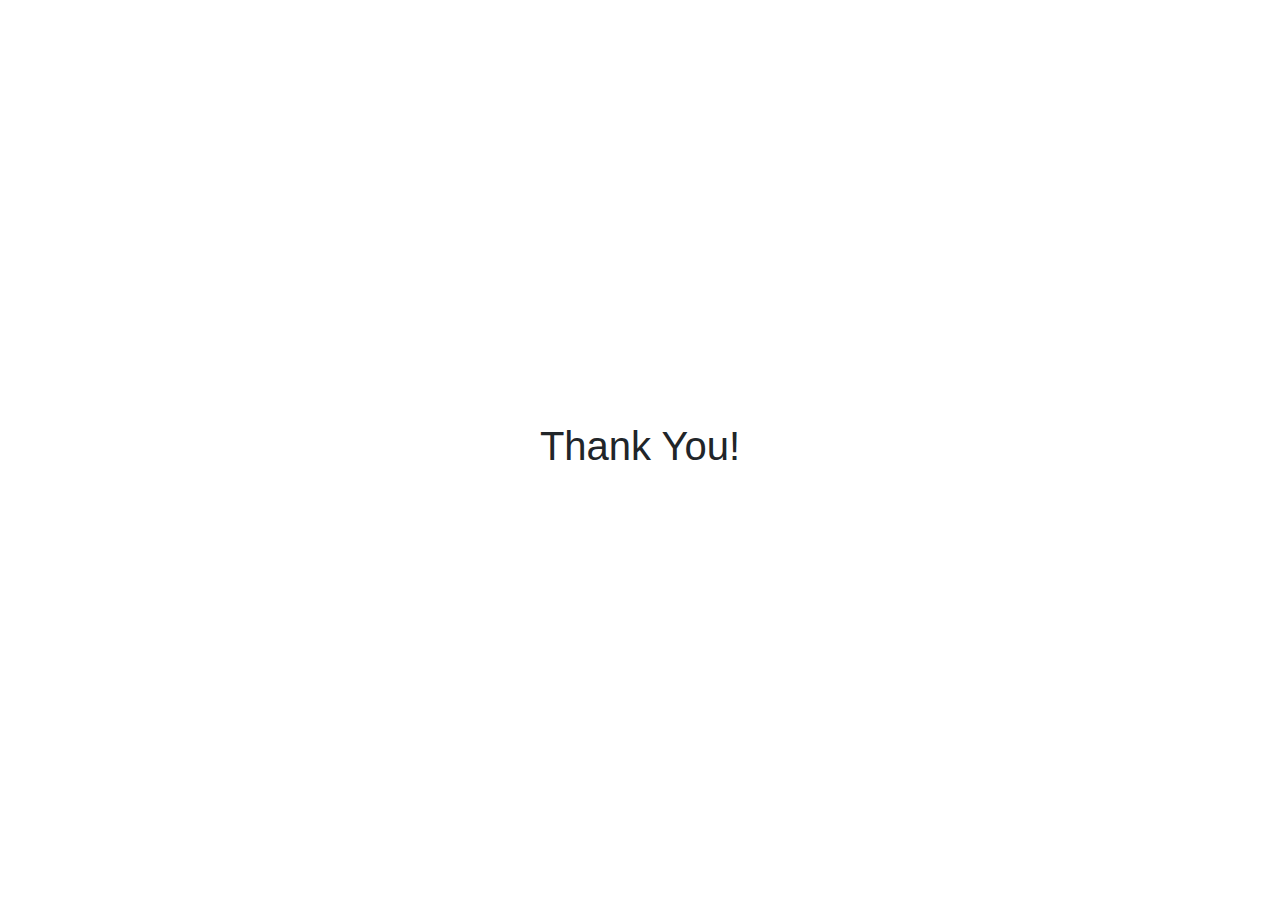
<file: pages/thanks.html>
<!DOCTYPE html>
<html lang="en">
<head>
    <meta charset="UTF-8">
    <meta name="viewport" content="width=device-width, initial-scale=1.0">
    <link rel="stylesheet" href="https://cdn.jsdelivr.net/npm/bootstrap@4.4.1/dist/css/bootstrap.min.css" integrity="sha384-Vkoo8x4CGsO3+Hhxv8T/Q5PaXtkKtu6ug5TOeNV6gBiFeWPGFN9MuhOf23Q9Ifjh" crossorigin="anonymous">
    <title>Thank you page</title>
</head>
<body>
     <div class="vh-100 d-flex justify-content-center align-items-center">
        <h1>Thank You!</h1>
     </div>
</body>
</html>
</file>
